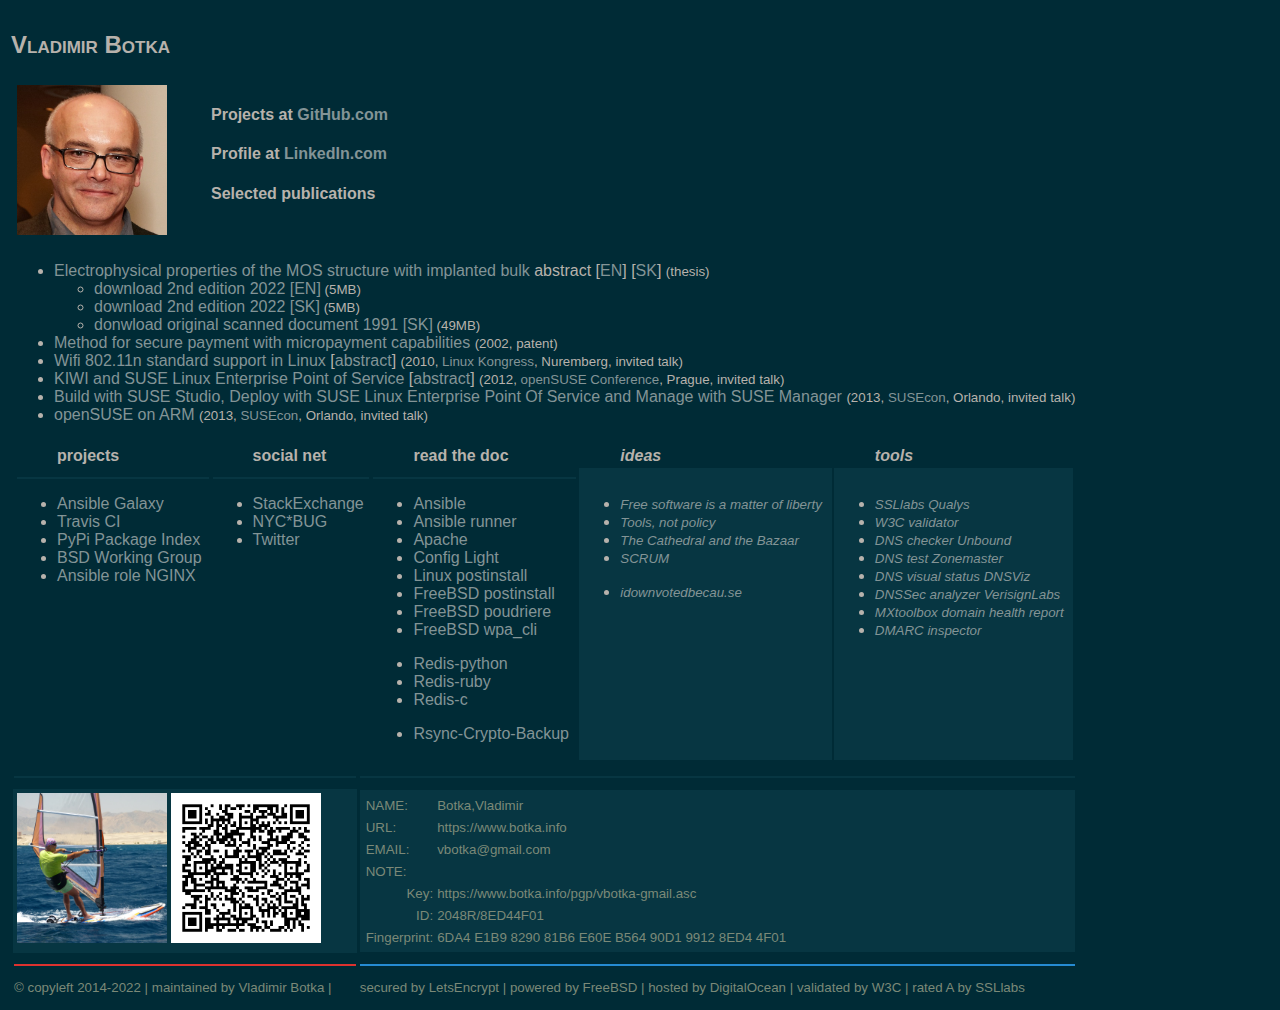
<file: www/index.html>
<!DOCTYPE HTML>
<html lang="en">
  <head>
    <meta charset="UTF-8">
    <title>Wecome to Vladimir Botka web page</title>
    <meta name="author" content="vbotka@gmail.com">
    <link rel="shortcut icon" type="image/x-icon" href="https://netng.org/favicon.ico">
    <link rel="stylesheet" type="text/css" href="style.css">
  </head>
  
  <body>
    <table style="text-align:left">
      <tr><td>
	  <h2>Vladimir Botka</h2>
	  <table style="width: 100%;">
	    <tr><td>
		<table>
		  <tr><td><img src="images/photo.jpg" alt="photo" class="image"></td>
		    <td><ul style="list-style-type: none; margin: 0px;">
			<li><H4>Projects at <a href="https://github.com/vbotka">GitHub.com</a></H4>
			<li><H4>Profile at <a href="https://www.linkedin.com/in/vbotka">LinkedIn.com</a></H4>
			<li><H4>Selected publications</H4></ul></td></tr></table>
	    </td></tr>
	    <tr><td>
		<ul>
		  <li><a href="https://github.com/vbotka/thesis">Electrophysical properties of the MOS structure with implanted bulk</a>
		    abstract [<a href="https://drive.google.com/file/d/1wNpwhWLtBRLetNG_VAi7PqghXY0o4-eN/view?usp=sharing">EN</a>]
		             [<a href="https://drive.google.com/file/d/1E4-HgYJVOinzhTE1oKLpsdaMrKKqgclv/view?usp=sharing">SK</a>]
		    <small> (thesis)</small>
		    <ul>
		      <li style="list-style-type: inherit;">
			<a href="https://drive.google.com/file/d/1oXSAzWqHjLRUclk2NQdLz0GyuvZTCMuD/view?usp=sharing">download 2nd edition 2022 [EN]</a><small> (5MB)</small>
		      <li style="list-style-type: inherit;">
			<a href="https://drive.google.com/file/d/1VNwoCr5K_qdF-q-nyXkgAFsGKUT45ykz/view?usp=sharing">download 2nd edition 2022 [SK]</a><small> (5MB)</small>
		      <li style="list-style-type: inherit;">
			<a href="https://drive.google.com/open?id=0B9QdgMgzmvIcekRRWnJIbGxHWHM">donwload original scanned document 1991 [SK]</a><small> (49MB)</small>
		    </ul>
		  <li><a href="https://worldwide.espacenet.com/publicationDetails/biblio?FT=D&date=20040204&DB=EPODOC&locale=en_EP&CC=EP&NR=1386296A1&KC=A1&ND=5">Method for secure payment with micropayment capabilities</a>
		    <small> (2002, patent)</small>
		  <li><a href="http://www.linux-kongress.org/2010/slides/2010-09-21-LinuxKongressNuremberg-presentation.pdf">Wifi 802.11n standard support in Linux</a>
		    [<a href="http://www.linux-kongress.org/2010/abstracts.html#3_5_1">abstract</a>]
		    <small> (2010, <a href="http://www.linux-kongress.org/2010/">Linux Kongress</a>, Nuremberg,  invited talk)</small>
		  <li><a href="https://www.youtube.com/watch?v=ClgBq-4svOw">KIWI and SUSE Linux Enterprise Point of Service</a>
		    [<a href="https://drive.google.com/file/d/1Lr2xCz1fSCfFcLHTa26r4lgMfXoh7-um/view?usp=sharing">abstract</a>]
		    <small> (2012, <a href="https://en.opensuse.org/Archive:Conference_video_2012">openSUSE Conference</a>, Prague, invited talk)</small>
		  <li><a href="https://www.suse.com/docrep/documents/d0yldg5uat/build_with_SUSE_studio_deploy_with_SUSE_linux_enterprise_point_of_service_and_manage_with_SUSE_manager.pdf">Build with SUSE Studio, Deploy with SUSE Linux Enterprise Point Of Service and Manage with SUSE Manager</a>
		    <small> (2013, <a href="http://www.susecon.com/archive-2013.html">SUSEcon</a>, Orlando, invited talk)</small>
		  <li><a href="https://www.suse.com/docrep/documents/8588jjh3mx/opensuse_on_arm.pdf">openSUSE on ARM</a>
		    <small> (2013, <a href="http://www.susecon.com/archive-2013.html">SUSEcon</a>, Orlando, invited talk)</small>
		</ul>
	</td>
      </tr>
      <tr>
	<td>
	  <table style="width:100%">
	    <col style="text-align:left">
	    <col style="text-align:left">
	    <col style="text-align:left">
	    <col style="text-align:left">
	    <col style="text-align:left">
	    <tr>
	      <th><ul style="list-style-type: none; margin: 0px;"><li>projects</ul></th>
	      <th><ul style="list-style-type: none; margin: 0px;"><li>social net</ul></th>
	      <th><ul style="list-style-type: none; margin: 0px;"><li>read the doc</ul></th>
	      <th><ul style="list-style-type: none; margin: 0px;"><li><i>ideas</i></ul></th>
	      <th><ul style="list-style-type: none; margin: 0px;"><li><i>tools</i></ul></th>
	    </tr>
	    <tr>
	      <td><hr class="dark_green"/><ul>
		  <li><a href="https://galaxy.ansible.com/vbotka/">Ansible&nbsp;Galaxy</a>
		  <li><a href="https://app.travis-ci.com/vbotka/">Travis&nbsp;CI</a>
		  <li><a href="https://pypi.org/user/vbotka/">PyPi&nbsp;Package&nbsp;Index</a>
		  <li><a href="https://github.com/ansible/community/wiki/BSD">BSD&nbsp;Working&nbsp;Group</a>
		  <li><a href="https://github.com/nginxinc/ansible-role-nginx/graphs/contributors">Ansible&nbsp;role&nbsp;NGINX</a>
	      </ul></td>
	      <td><hr class="dark_green"/><ul>
		  <li><a href="https://stackexchange.com/users/6402322/vladimir-botka?tab=accounts">StackExchange</a>
		  <li><a href="http://dmesgd.nycbug.org/index.cgi?fts=vlado&action=dmesgd&do=index">NYC*BUG</a>
		  <li><a href="https://twitter.com/vlado999">Twitter</a>
	      </ul></td>
	      <td><hr class="dark_green"/>
		<ul>
		  <li><a href="https://ansible-ansible.readthedocs.io">Ansible</a>
		  <li><a href="https://ansible-runner-role.readthedocs.io">Ansible&nbsp;runner</a>
		  <li><a href="https://ansible-apache.readthedocs.io">Apache</a>
		  <li><a href="https://ansible-config-light.readthedocs.io/">Config&nbsp;Light</a>
		  <li><a href="https://ansible-linux-postinstall.readthedocs.io/">Linux&nbsp;postinstall</a>
		  <li><a href="https://ansible-freebsd-postinstall.readthedocs.io/">FreeBSD&nbsp;postinstall</a>
		  <li><a href="https://ansible-freebsd-poudriere.readthedocs.io/">FreeBSD&nbsp;poudriere</a>
		  <li><a href="https://ansible-freebsd-wpa-cli.readthedocs.io/">FreeBSD&nbsp;wpa_cli</a>
		</ul>
		<ul>
		  <li><a href="http://redis-py-examples.readthedocs.io">Redis-python</a>
		  <li><a href="http://redis-rb-examples.readthedocs.io">Redis-ruby</a>
		  <li><a href="http://redis-c-examples.readthedocs.io">Redis-c</a>
		</ul>
		<ul>
		  <li><a href="http://rcb.readthedocs.io">Rsync-Crypto-Backup</a>
		</ul>
	      </td>
	      <td style="background-color: #073642;"><hr class="dark_green"/><ul>
		  <li><a href="https://www.gnu.org/philosophy/free-sw.en.html"><i><small>Free software is a matter of liberty</small></i></a>
		  <li><a href="https://en.wikipedia.org/wiki/Unix_philosophy"><i><small>Tools, not policy</small></i></a>
		  <li><a href="https://en.wikipedia.org/wiki/The_Cathedral_and_the_Bazaar"><i><small>The Cathedral and the Bazaar</small></i></a>
		  <li><a href="https://www.scrum.org/resources/what-is-scrum"><i><small>SCRUM</small></i></a>
		</ul>
		<ul>
		  <li><a href="http://idownvotedbecau.se/"><i><small>idownvotedbecau.se</small></i></a>
	      </ul></td>
	      <td style="background-color: #073642;"><hr class="dark_green"/><ul>
		  <li><a href="https://www.ssllabs.com/"><i><small>SSLlabs Qualys</small></i></a>
		  <li><a href="https://validator.w3.org/"><i><small>W3C validator</small></i></a>
                  <li><a href="https://unboundtest.com/"><i><small>DNS checker Unbound</small></i></a>
                  <li><a href="http://zonemaster.iis.se/"><i><small>DNS test Zonemaster</small></i></a>
		  <li><a href="http://dnsviz.net/"><i><small>DNS visual status DNSViz</small></i></a>
		  <li><a href="https://dnssec-analyzer.verisignlabs.com/"><i><small> DNSSec analyzer VerisignLabs</small></i></a>
		  <li><a href="http://mxtoolbox.com/"><i><small>MXtoolbox domain health report</small></i></a>
		  <li><a href="https://dmarcian.com/"><i><small>DMARC inspector</small></i></a>
              </ul></td>
	    </tr>
	  </table>
	</td>
      </tr>
      </table>
      <table style="width: 100%;">
	<tr>
	  <td class="footnote">
	    <hr class="dark_green"/>
	  </td>
	  <td>
	    <hr class="dark_green"/>
	  </td>
	</tr>
	<tr>
	  <td style="text-align:left; background-color: #073642;">
	    <table>
	      <tr>
		<td><a href="http://www.tornadosurf.com/"><img src="images/surf.jpg" alt="surf" class="image"></a>
		</td>
		<td style="text-align: center; vertical-align: middle;"><img src="qrcode/address.png" alt="barcode" class="image">
		</td>
	      </tr>
	    </table>
	  </td>
	  <td>
	    <table style="width: 100%; background-color: #073642;">
	      <tr>
		<td>
		  <table>
		    <tr>
		      <td class="vclabel"><small>NAME:</small></td>
		      <td><a href="https://www.netng.org/" class="vclink"><small>Botka,Vladimir</small></a></td>
		    </tr>
		    <tr>
		      <td class="vclabel"><small>URL:</small></td>
		      <td><a href="https://www.botka.info/" class="vclink"><small>https://www.botka.info</small></a></td>
		    </tr>
		    <tr>
		      <td class="vclabel"><small>EMAIL:</small></td>
		      <td><a href="mailto:vbotka@gmail.com" class="vclink"><small>vbotka@gmail.com</small></a></td>
		    </tr>
		    <tr>
		      <td class="vclabel"><small>NOTE:</small></td><td></td>
		    </tr>
		    <tr>
		      <td class="vcnote"><small>Key: </small></td>
		      <td><a href="https://www.botka.info/pgp/vbotka-gmail.asc" class="vclink"><small>https://www.botka.info/pgp/vbotka-gmail.asc</small></a></td>
		    </tr>
		    <tr>
		      <td class="vcnote"><small>ID: </small></td>
		      <td><a href="https://pgp.mit.edu/pks/lookup?op=vindex&fingerprint=on&search=0x90D199128ED44F01" class="vclink"><small>2048R/8ED44F01</small></a></td>
		    </tr>
		    <tr>
		      <td class="vcnote"><small>Fingerprint:</small>
		      </td>
		      <td><a href="https://pgp.mit.edu/pks/lookup?op=vindex&fingerprint=on&search=0x90D199128ED44F01" class="vclink"><small>6DA4 E1B9 8290 81B6 E60E  B564 90D1 9912 8ED4 4F01</small></a>
		      </td>
		    </tr>
		  </table>
		</td>
		<td>
		</td>
	      </tr>
	    </table>
	  </td>
	</tr>
	<tr>
	  <td class="footnote">
	    <hr class="red"/>
	  </td>
	  <td>
	    <hr class="blue"/>
	  </td>
	</tr>
	<tr>
	  <td class="fnlabel">
	    <small>
	      <a href="https://www.gnu.org/copyleft" class="fnlink">&copy; copyleft 2014-2022</a> |
	      maintained by Vladimir Botka |
	    </small>
	  </td>
	  <td class="fnlabel">
	    <small>
	      secured by <a href="https://letsencrypt.org/" class="fnlink">LetsEncrypt</a> |
	      powered by <a href="https://www.freebsd.org/" class="fnlink">FreeBSD</a> |
	      hosted by <a href="https://www.digitalocean.com/" class="fnlink">DigitalOcean</a> |
	      <a href="https://validator.w3.org/nu/?doc=https%3A%2F%2Fbotka.link%2Findex.html" class="fnlink">validated</a> by
	      <a href="https://validator.w3.org/" class="fnlink">W3C</a> |
	      <a href="https://www.ssllabs.com/ssltest/analyze.html?d=netng.org" class="fnlink">rated A</a> by <a href="https://www.ssllabs.com" class="fnlink">SSLlabs</a>
	    </small>
	  </td>
	</tr>
      </table>
</td>
</tr>
</table>
</body>
</html>
</file>
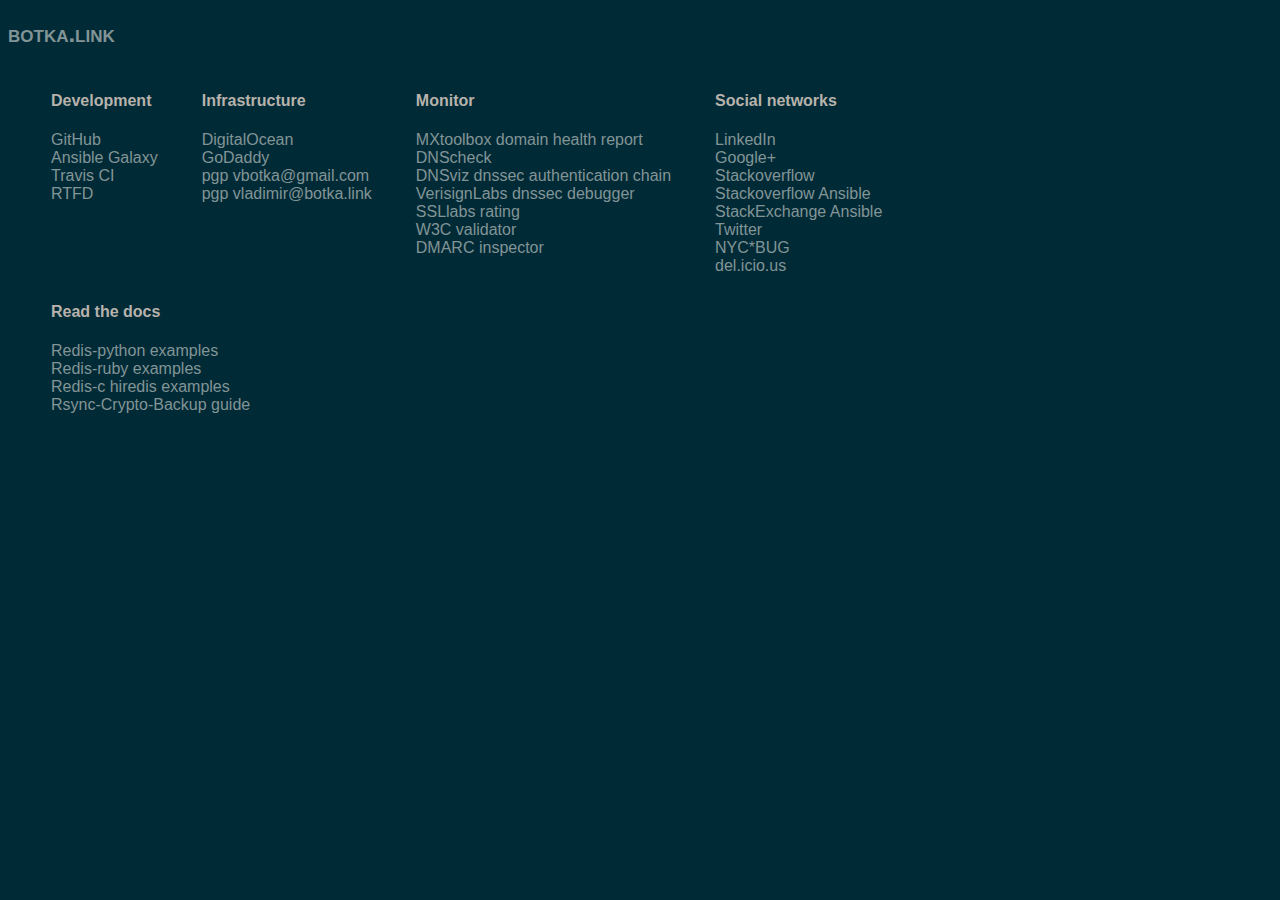
<file: www/menu.html>
<!DOCTYPE HTML>
<html lang="en">
  <head>
    <meta charset="UTF-8">
    <title>Menu botka.link</title>
    <meta name="author" content="vladimir@botka.link">
    <link rel="shortcut icon" type="image/x-icon" href="favicon.ico">
    <link rel="stylesheet" type="text/css" href="style.css">
  </head>
  
  <body>
    <h2><a href="https://botka.link">botka.link</a></h2>
    <table>
      <tr>
	<td>
	  <ul style="list-style-type: none; margin: 0px;">
	    <li><H4>Development</H4>
	    <li><a href="https://github.com/vbotka">GitHub</a>
	    <li><a href="https://galaxy.ansible.com/vbotka">Ansible Galaxy</a>
	    <li><a href="https://travis-ci.org/vbotka/">Travis CI</a>
	    <li><a href="https://readthedocs.org/">RTFD</a>
	  </ul>
	</td>
	<td>
	  <ul style="list-style-type: none; margin: 0px;">
	    <li><H4>Infrastructure</H4>
	    <li><a href="https://cloud.digitalocean.com/">DigitalOcean</a>
	    <li><a href="https://uk.godaddy.com/">GoDaddy</a>
	    <li><a href="https://pgp.mit.edu/pks/lookup?search=vbotka%40gmail.com&op=index/">pgp vbotka@gmail.com</a>
	    <li><a href="https://pgp.mit.edu/pks/lookup?search=vladimir%40botka.link&op=index">pgp vladimir@botka.link</a>
	  </ul>
	</td>
	<td>
	  <ul style="list-style-type: none; margin: 0px;">
	    <li><H4>Monitor</H4>
            <li><a href="http://mxtoolbox.com/domain/botka.link/">MXtoolbox domain health report</a>
	    <li><a href="http://dnscheck.iis.se/?time=1477387692&id=5900203&view=basic&test=standard">DNScheck</a>
	    <li><a href="http://dnsviz.net/d/botka.link/dnssec/">DNSviz dnssec authentication chain</a>
	    <li><a href="http://dnssec-debugger.verisignlabs.com/botka.link">VerisignLabs dnssec debugger</a>
	    <li><a href="https://www.ssllabs.com/ssltest/analyze.html?d=botka.link">SSLlabs rating</a>
	    <li><a href="https://validator.w3.org/nu/?doc=https%3A%2F%2Fwww.botka.link%2F">W3C validator</a>
	    <li><a href="https://dmarcian.com/dmarc-inspector/botka.link">DMARC inspector</a>
	  </ul>
	</td>
	<td>
	  <ul style="list-style-type: none; margin: 0px;">
	    <li><H4>Social networks</H4>
	    <li><a href="https://www.linkedin.com/in/vbotka">LinkedIn</a>
	    <li><a href="https://plus.google.com/u/0/101548089557876689852">Google+</a>
	    <li><a href="http://stackoverflow.com/users/6482561/vlado">Stackoverflow</a>
	    <li><a href="https://stackoverflow.com/questions/tagged/ansible">Stackoverflow Ansible</a>
	    <li><a href="https://stackexchange.com/filters/338719/ansible-all">StackExchange Ansible</a>
	    <li><a href="https://twitter.com/vlado999">Twitter</a>
	    <li><a href="http://dmesgd.nycbug.org/index.cgi?fts=vlado&action=dmesgd&do=index">NYC*BUG</a>
	    <li><a href="http://del.icio.us/vbotka">del.icio.us</a>
	  </ul>
	</td>
      </tr>
    </table>
    <table>
      <tr>
	<td>
	  <ul style="list-style-type: none; margin: 0px;">
	    <li><H4>Read the docs</H4>
	    <li><a href="http://redis-py-examples.readthedocs.io/en/latest/">Redis-python examples</a>
	    <li><a href="http://redis-rb-examples.readthedocs.io/en/latest/">Redis-ruby examples</a>
	    <li><a href="http://redis-c-examples.readthedocs.io/en/latest/">Redis-c hiredis examples</a>
	    <li><a href="http://rcb.readthedocs.io/en/latest/">Rsync-Crypto-Backup guide</a>
	  </ul>
	</td>
    </table>
  </body>
</html>
</file>
<file: www/style.css>
body {
    background-color: #002b36;
    color: #839496;
    font-family: "Arial", Helvetica, sans-serif;
}

h2 {font-variant: small-caps;
    font-weight: bold;
    color: #b7b2ac;
   }

table {
    border: 0px solid black;
}

a {
    color: #839496;
    text-decoration: none;
}

a:hover {
    color: #b58900;
    text-decoration: none;
}

ul {
    color: #e2e2e0;
}

li {
    color: #b7b2ac;
}

hr { border: 1px solid;}

tr {
    color: #7b8978;
}

td {
    vertical-align:top;
}

.image {
    width: auto;
    height: auto;
    max-width: 150px;
    max-height: 150px
}

.vclabel {
    text-align:left;
    color: #7b8978;
    text-decoration: none;
}

.vcnote {
    text-align:right;
    color: #7b8978;
    text-decoration: none;
}

.vclink{
    color: #7b8978;
    text-decoration: none;
}

.footnote{
    align:left;
}

.fnlabel {
    text-align:left;
    color: #7b8978;
    text-decoration: none;
}

.fnlink{
    color: #7b8978;
    text-decoration: none;
}

.grey { color: #839496;}

.yellow { color: #b58900;}
.orange { color: #cb4b16;}
.red { color: #dc322f;}
.magenta { color: #d33682;}
.violet { color: #6c71c4;}
.blue { color: #268bd2;}
.cyan { color: #2aa198;}
.green { color: #859900;}

.darker_green { color: #002b36;}
.dark_green { color: #073642;}
.middle_green { color: #586e75;}
.light_green { color: #657b83;}
.lighter_green { color: #839496;}
.light_gray { color: #93a1a1;}
.lighter_gray { color: #eee8d5;}
.white { color: #fdf6e3;}
	
.surfmiste { color: #2e2e0;}
.classic_cream { color: #e7e1c1;}
.shale_gray { color: #b7b2ac;}
.paper_bark { color: #cec2aa;}
.dune { color: #b7b2ac;}
.pale_eucalypt { color: #7b8978;}
.woodland_gray { color: #5d5c57;}
.deep_ocean { color: #485162;}
</file>
